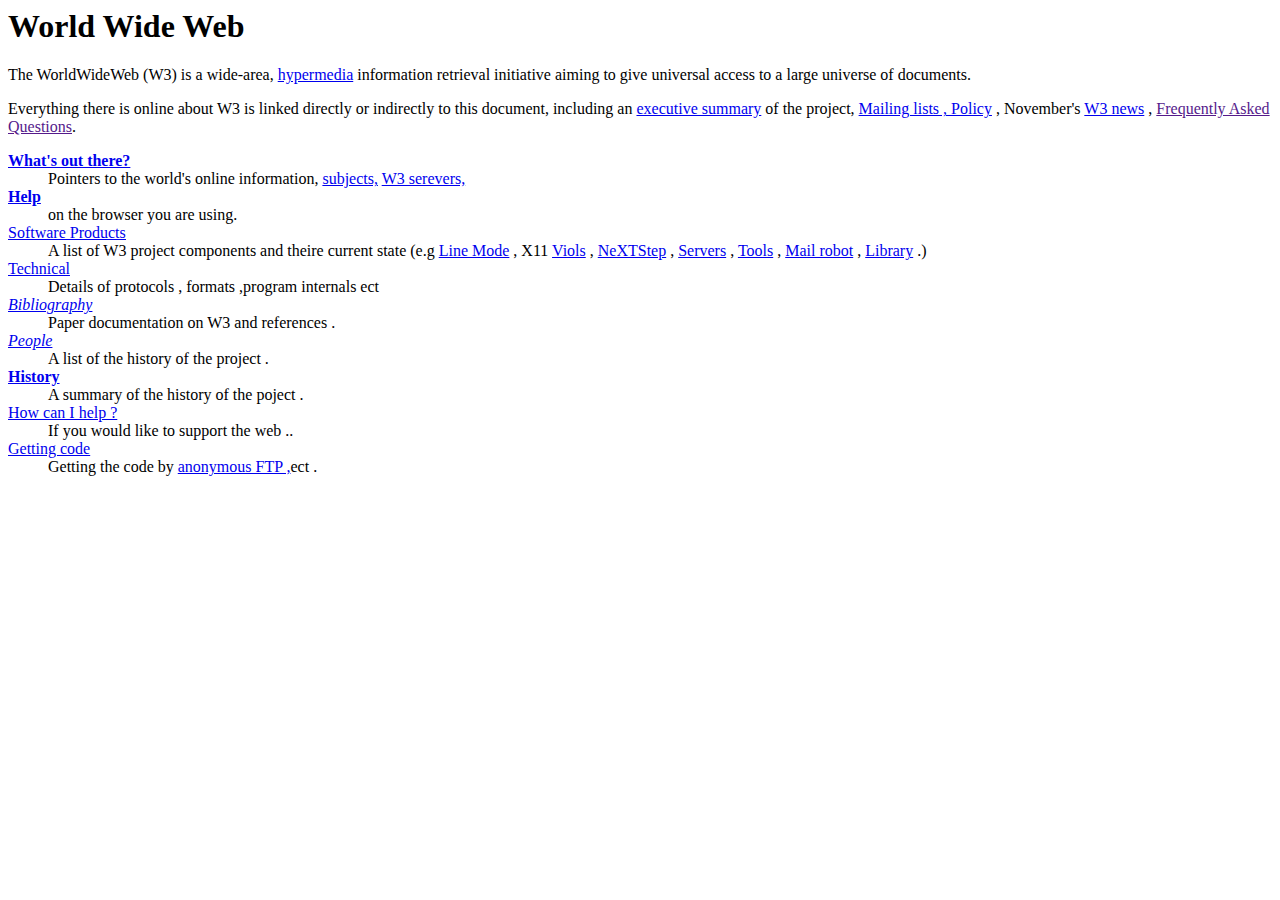
<file: index.html>
<html>
    <strong><title>The World Wide Web Project</title></strong>
<head></head>
<body>
    <h1>World Wide Web</h1>
    The WorldWideWeb (W3) is a wide-area,
    <a target ="_blank" href="https://www.google.com">hypermedia</a>
    information retrieval initiative aiming to give universal access to a large universe of documents.
    </a>
    <P>Everything there is online about W3 is linked directly or indirectly to this document, including an <a target="_blank" href="www.wikipidia.com">executive summary</a> of the project, <a target="_blank" href="www.youtube.com">Mailing lists , Policy</a> , November's <a href="w3 news.com">W3 news</a> , <a href="">Frequently Asked Questions</a>.</P>
    <dt>
        <strong><a target="_blank" href="https://www.google.com">What's out there?</a></strong>
    </dt>
    <dd>
        Pointers to the world's online information,
        <a href="https://www.google.com">subjects,</a>
        <a href="https://www.google.com">W3 serevers,</a>
    </dd>
    <dt>
        <strong><a target="_blank" href="https://www.google.com">Help</a></strong>
    </dt>
    <dd>
        on the browser you are using.
    </dd>
    <dt>
        <u><a target="_blank" href="https://www.google.com">Software Products</a></u>
    </dt>
    <dd>
        A list of W3 project components and theire current state (e.g <a href="https://www.google.com">Line Mode</a> , X11 <a href="https://www.google.com">Viols</a> , <a href="https://www.google.com">NeXTStep</a> , <a href="https://www.google.com">Servers</a> , <a href="https://www.goole.com">Tools</a> , <a href="https://www.google.com">Mail robot</a> , <a href="https://www.google.com">Library</a> .)
        </dd>
        <dt>
            <a target="_blank" href="https://www.google.com">Technical</a>
        </dt>
        <dd>
            Details of protocols , formats ,program  internals ect
        </dd>
        <dt>
            <i><a  target="_blank" href="https://www.google.com">Bibliography</a></i>
        </dt>
        <dd>
            Paper documentation on W3 and references .
        </dd>
        <dt>
           <i><a target="_blank" href="https://www.google.com">People</a></i>
        </dt>
        <dd>
            A list of the history of the project .
        </dd>
        <dt>
            <strong><a target="_blank" href="https://www.google.com">History</a></strong>
        </dt>
        <dd>
            A summary of the history of the poject . 
        </dd>
        <dt>
            <a target="_blank" href="https://www.google.com">How can I help ?</a>
        </dt>
        <dd>
            If you would like to support the web ..
        </dd>
        <dt>
            <a target="_blank" href="https://www.google.com">Getting code</a>
        </dt>
        <dd>
            Getting the code by <a href="https://www.facebook.com">anonymous FTP ,</a>ect . 
        </dd>
</body>
</html>
</file>
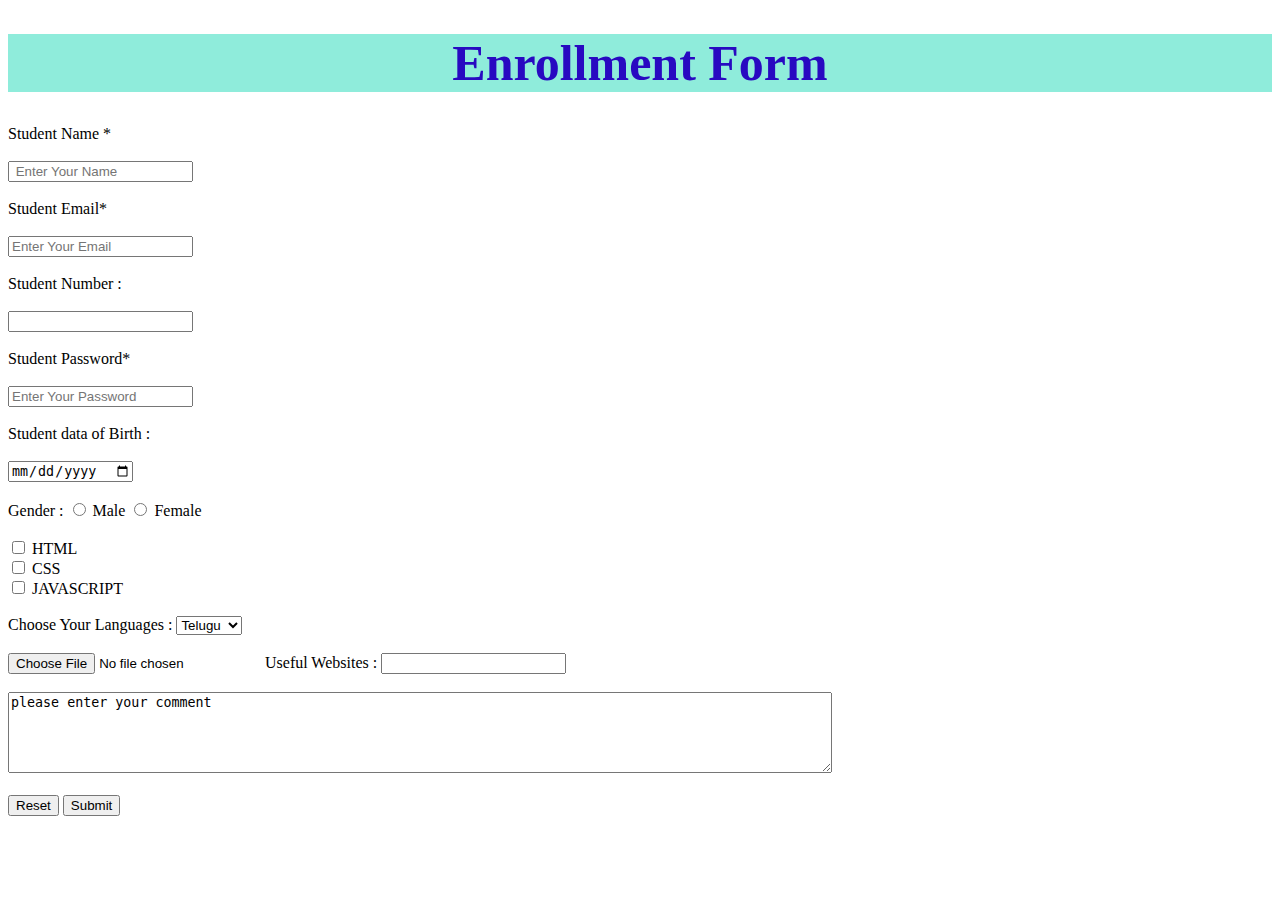
<file: forms.html>
<!DOCTYPE html>
<html lang="en">
<head>
    <meta charset="UTF-8">
    <title>Forms</title>
    <link rel="icon" type="link" href="https://encrypted-tbn0.gstatic.com/images?q=tbn:ANd9GcQ--kQlmRVTE3aZlSDY3biJgVRHheLKC3yl3g&usqp=CAU">
    <link rel="stylesheet" href="style.css">
</head>
<body id="body">
    <form action="/action_page.php">
        <h1 id="h1" >Enrollment Form</h1>
        <label for="first name" >Student Name  <span class="form-required" title="this field is required.">*</span></label><br><br>
        <input type="text" id="first name"  name="first name" placeholder=" Enter Your Name" required><br><br>
        <label for="email">Student Email<span class="form-required." title="this field is required">*</span></label><br><br>
        <input type="email" id="email" placeholder="Enter Your Email" name="email" required><br><br>
        <label for="pn">Student Number :</label><br><br>
        <input type="number"><br><br>
        <label for="password">Student Password<span class="form-required" title="this field is required">*</span></label><br><br>
        <input type="password" id="password" placeholder="Enter Your Password" minlength="8" required><br><br>
        <label for="dob">Student data of Birth :</label><br><br>
        <input type="date" id="dob"><br><br>
        <label >Gender :</label>
        <input type="radio" id="male" name="gender" value="Male">
        <label for="male">Male</label>
        <input type="radio" id="female" name="gender" value="Male">
        <label for="female">Female</label><br><br>
        <input type="checkbox" name="html" id="html">
        <label for="html">HTML</label><br>
        <input type="checkbox" name="css" id="css">
        <label for="css">CSS</label><br>
        <input type="checkbox" name="js" id="js">
        <label for="js">JAVASCRIPT</label><br><br>
        <label for="sel">Choose Your Languages :</label>
        <select name="name" id="sel" >
        <option value="Telugu">Telugu</option>
        <option value="Hindi">Hindi</option>
        <option value="English">English</option>
        <option value="Oriya">Oriya</option>
        </select><br><br>
        <input type="file" id="pdf" name="PDF">
        Useful Websites :
        <input list="websites" name="websites">
        <datalist id="websites">
            <option value="www.freecodecamp.com">
            <option value="www.dev.to">
            <option value="www.w3school.com">
            <option value="hashnode.org"></option>
        </datalist><br><br>
        <textarea name="pdf" cols="100%" rows="5">please enter your comment</textarea><br><br>
        <button type="reset">Reset</button>
        <input type="submit" value="Submit">
    </form>
</body>
</html>
</file>
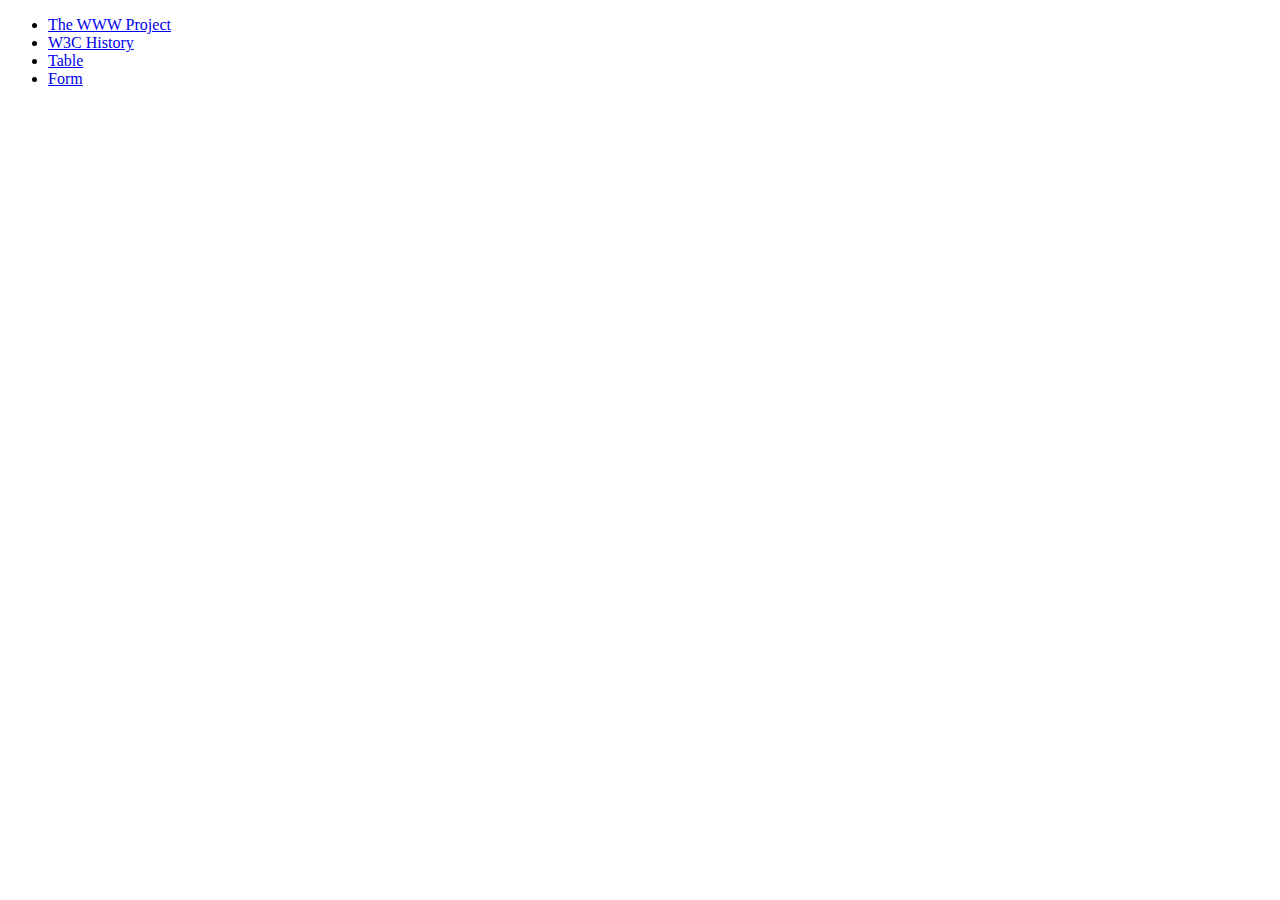
<file: links.html>
<!DOCTYPE html>
<html lang="en">
<head>
    <meta charset="UTF-8">
    <meta name="viewport" content="width=device-width, initial-scale=1.0">
    <title>Documents</title>
</head>
<body>
    <ul>
        <li><a href="./index.html"> The WWW Project</a></li>
        <li><a href="./w3c.html">W3C History</a></li>
        <li><a href="./table.html">Table</a></li>
        <li><a href="./forms.html">Form</a></li>
    </ul>
</body>
</html>
</file>
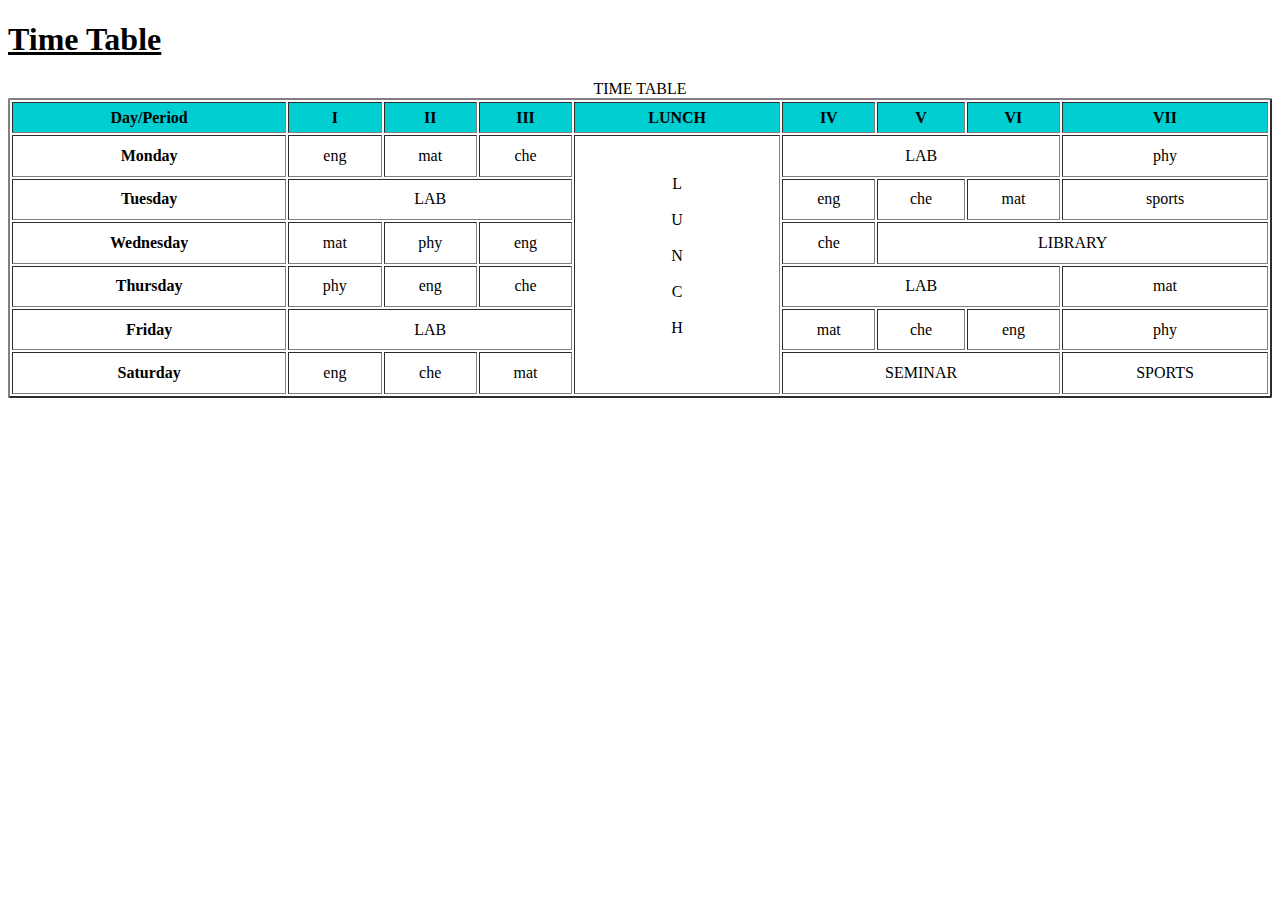
<file: table.html>
<!DOCTYPE html>
<html style="height: 100;">
<head>
<title>Tables</title>
<style>
    #th:hover{
        background-color:lightblue;
    }
    .tr1{
        background-color:darkturquoise;
    }
    table{
        border-radius: 2px;
    }
</style>
</head>
<body>
    <u><h1>Time Table</h1></u>
    <table style="height: 300px;width: 100%;" border="2px">
        <caption>TIME TABLE</caption>
        <tr class="tr1">
        <th>Day/Period</th>
        <th >I</th>
        <th>II</th>
        <th>III</th>
        <th>LUNCH</th>
        <th>IV</th>
        <th>V</th>
        <th>VI</th>
        <th>VII</th>
        </tr>
        <tr>
            <th id="th">Monday</th>
            <td style="text-align: center;">eng</td>
            <td style="text-align: center;">mat</td>
            <td style="text-align: center;">che</td>
            <td rowspan="6" style="text-align: center;" >L <br><br>
                U <br> <br>
                N <br><br>
                C <br><br>
                H <br><br>
            </td>
            <td colspan="3" style="text-align: center;">LAB</td>
            <td style="text-align: center;">phy</td>
        </tr>
        <tr>
            <th id="th">Tuesday</th>
            <td colspan="3" style="text-align: center;">LAB</td>
            <td style="text-align: center;">eng</td>
            <td style="text-align: center;">che</td>
            <td style="text-align: center;">mat</td>
            <td style="text-align: center;">sports</td>
        </tr>
        <tr>
            <th id="th">Wednesday</th>
            <td style="text-align: center;">mat</td>
            <td style="text-align: center;">phy</td>
            <td style="text-align: center;">eng</td>
            <td style="text-align: center;">che</td>
            <td colspan="3" style="text-align: center;">LIBRARY</td>
        </tr>
        <tr>
            <th id="th">Thursday</th>
            <td style="text-align: center;">phy</td>
            <td style="text-align: center;">eng</td>
            <td style="text-align: center;">che</td>
            <td colspan="3" style="text-align: center;">LAB</td>
            <td style="text-align: center;">mat</td>
        </tr>
        <tr>
            <th id="th">Friday</th>
            <td colspan="3" style="text-align: center;">LAB</td>
            <td style="text-align: center;">mat</td>
            <td style="text-align: center;">che</td>
            <td style="text-align: center;">eng</td>
            <td style="text-align: center;">phy</td>
        </tr>
        <tr>
            <th id="th">Saturday</th>
            <td style="text-align: center;">eng</td>
            <td style="text-align: center;">che</td>
            <td style="text-align: center;">mat</td>
            <td colspan="3" style="text-align: center;">SEMINAR</td>
            <td style="text-align: center;">SPORTS</td>
        </tr>
    </table>

</body>
</html>
</file>
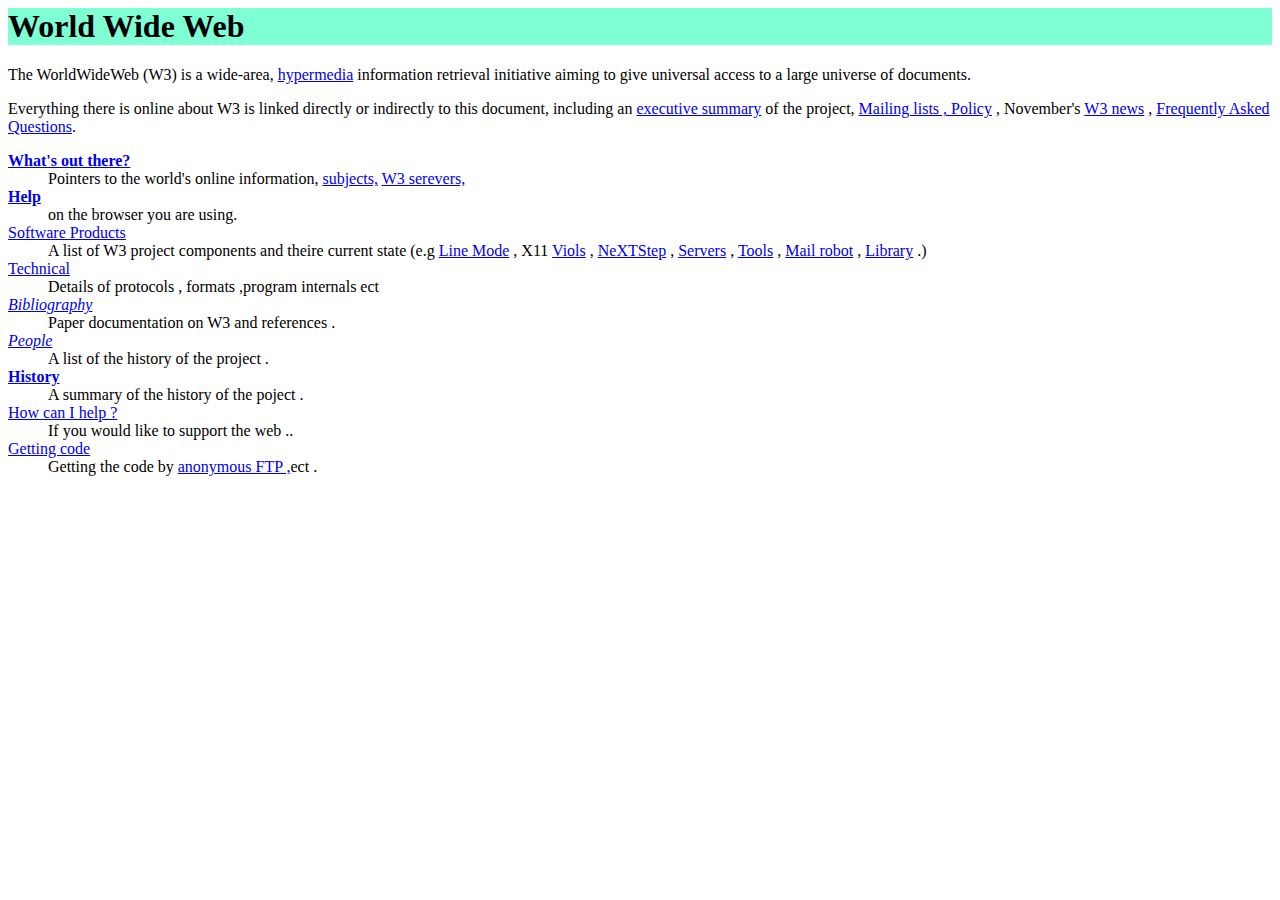
<file: The World Wide Web Project.html>
<!-- saved from url=(0032)http://127.0.0.1:5500/index.html -->
<html><head><meta http-equiv="Content-Type" content="text/html; charset=UTF-8"></head><body><strong><title>The World Wide Web Project</title></strong>


    <h1 style="
    background-color: aquamarine;
">World Wide Web</h1>
    The WorldWideWeb (W3) is a wide-area,
    <a target="_blank" href="https://www.google.com/">hypermedia</a>
    information retrieval initiative aiming to give universal access to a large universe of documents.
    
    <p>Everything there is online about W3 is linked directly or indirectly to this document, including an <a target="_blank" href="http://127.0.0.1:5500/www.wikipidia.com">executive summary</a> of the project, <a target="_blank" href="http://127.0.0.1:5500/www.youtube.com">Mailing lists , Policy</a> , November's <a href="http://127.0.0.1:5500/w3%20news.com">W3 news</a> , <a href="http://127.0.0.1:5500/index.html" style="font-size: unset;">Frequently Asked Questions</a>.</p>
    <dt>
        <strong><a target="_blank" href="https://www.google.com/">What's out there?</a></strong>
    </dt>
    <dd>
        Pointers to the world's online information,
        <a href="https://www.google.com/">subjects,</a>
        <a href="https://www.google.com/">W3 serevers,</a>
    </dd>
    <dt>
        <strong><a target="_blank" href="https://www.google.com/">Help</a></strong>
    </dt>
    <dd>
        on the browser you are using.
    </dd>
    <dt>
        <u><a target="_blank" href="https://www.google.com/">Software Products</a></u>
    </dt>
    <dd>
        A list of W3 project components and theire current state (e.g <a href="https://www.google.com/">Line Mode</a> , X11 <a href="https://www.google.com/">Viols</a> , <a href="https://www.google.com/">NeXTStep</a> , <a href="https://www.google.com/">Servers</a> , <a href="https://www.goole.com/">Tools</a> , <a href="https://www.google.com/">Mail robot</a> , <a href="https://www.google.com/">Library</a> .)
        </dd>
        <dt>
            <a target="_blank" href="https://www.google.com/">Technical</a>
        </dt>
        <dd>
            Details of protocols , formats ,program  internals ect
        </dd>
        <dt>
            <i><a target="_blank" href="https://www.google.com/">Bibliography</a></i>
        </dt>
        <dd>
            Paper documentation on W3 and references .
        </dd>
        <dt>
           <i><a target="_blank" href="https://www.google.com/">People</a></i>
        </dt>
        <dd>
            A list of the history of the project .
        </dd>
        <dt>
            <strong><a target="_blank" href="https://www.google.com/">History</a></strong>
        </dt>
        <dd>
            A summary of the history of the poject . 
        </dd>
        <dt>
            <a target="_blank" href="https://www.google.com/">How can I help ?</a>
        </dt>
        <dd>
            If you would like to support the web ..
        </dd>
        <dt>
            <a target="_blank" href="https://www.google.com/">Getting code</a>
        </dt>
        <dd>
            Getting the code by <a href="https://www.facebook.com/">anonymous FTP ,</a>ect . 
        </dd>
<!-- Code injected by live-server -->
<script>
	// <![CDATA[  <-- For SVG support
	if ('WebSocket' in window) {
		(function () {
			function refreshCSS() {
				var sheets = [].slice.call(document.getElementsByTagName("link"));
				var head = document.getElementsByTagName("head")[0];
				for (var i = 0; i < sheets.length; ++i) {
					var elem = sheets[i];
					var parent = elem.parentElement || head;
					parent.removeChild(elem);
					var rel = elem.rel;
					if (elem.href && typeof rel != "string" || rel.length == 0 || rel.toLowerCase() == "stylesheet") {
						var url = elem.href.replace(/(&|\?)_cacheOverride=\d+/, '');
						elem.href = url + (url.indexOf('?') >= 0 ? '&' : '?') + '_cacheOverride=' + (new Date().valueOf());
					}
					parent.appendChild(elem);
				}
			}
			var protocol = window.location.protocol === 'http:' ? 'ws://' : 'wss://';
			var address = protocol + window.location.host + window.location.pathname + '/ws';
			var socket = new WebSocket(address);
			socket.onmessage = function (msg) {
				if (msg.data == 'reload') window.location.reload();
				else if (msg.data == 'refreshcss') refreshCSS();
			};
			if (sessionStorage && !sessionStorage.getItem('IsThisFirstTime_Log_From_LiveServer')) {
				console.log('Live reload enabled.');
				sessionStorage.setItem('IsThisFirstTime_Log_From_LiveServer', true);
			}
		})();
	}
	else {
		console.error('Upgrade your browser. This Browser is NOT supported WebSocket for Live-Reloading.');
	}
	// ]]>
</script>

</body></html>
</file>
<file: style.css>
#h1
{
font-size: 50px;
text-align: center;
background-color:rgb(143, 236, 219);
color:rgb(40, 9, 193)
}
#body{
    
}
</file>
